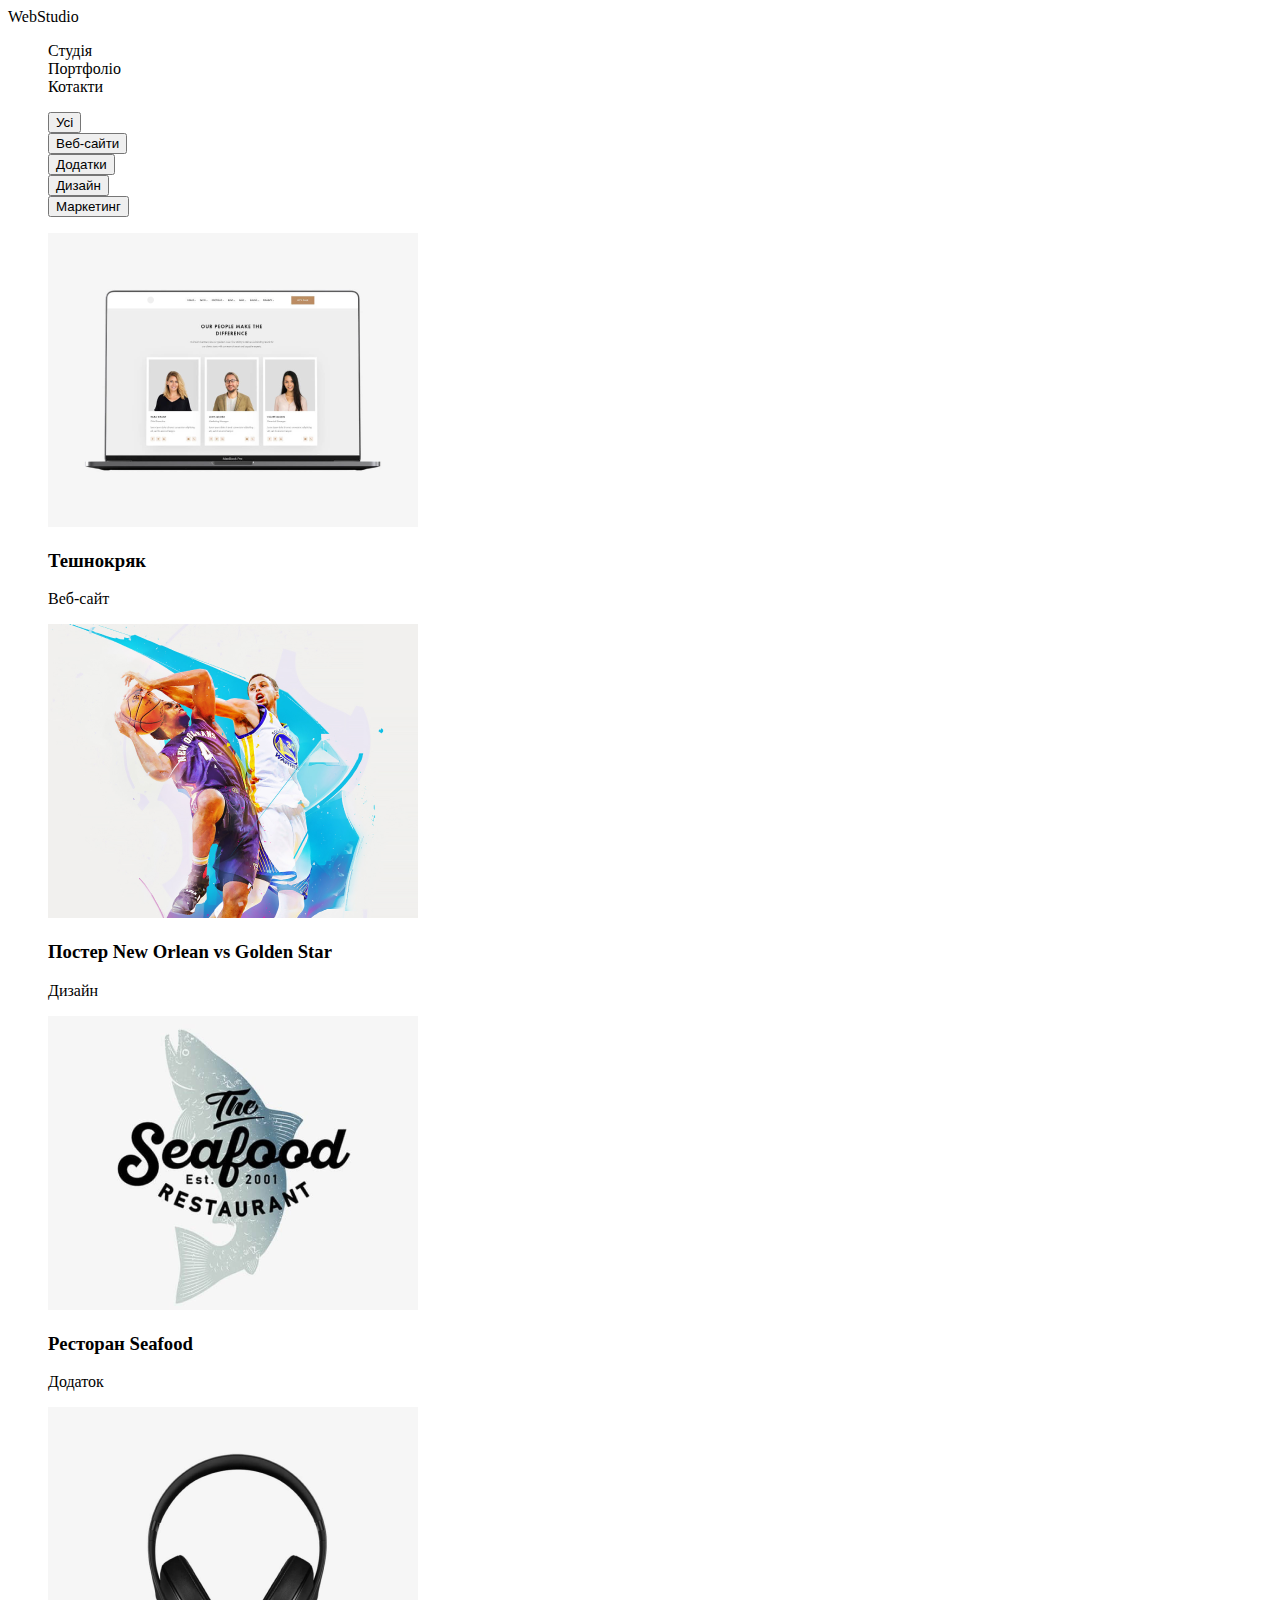
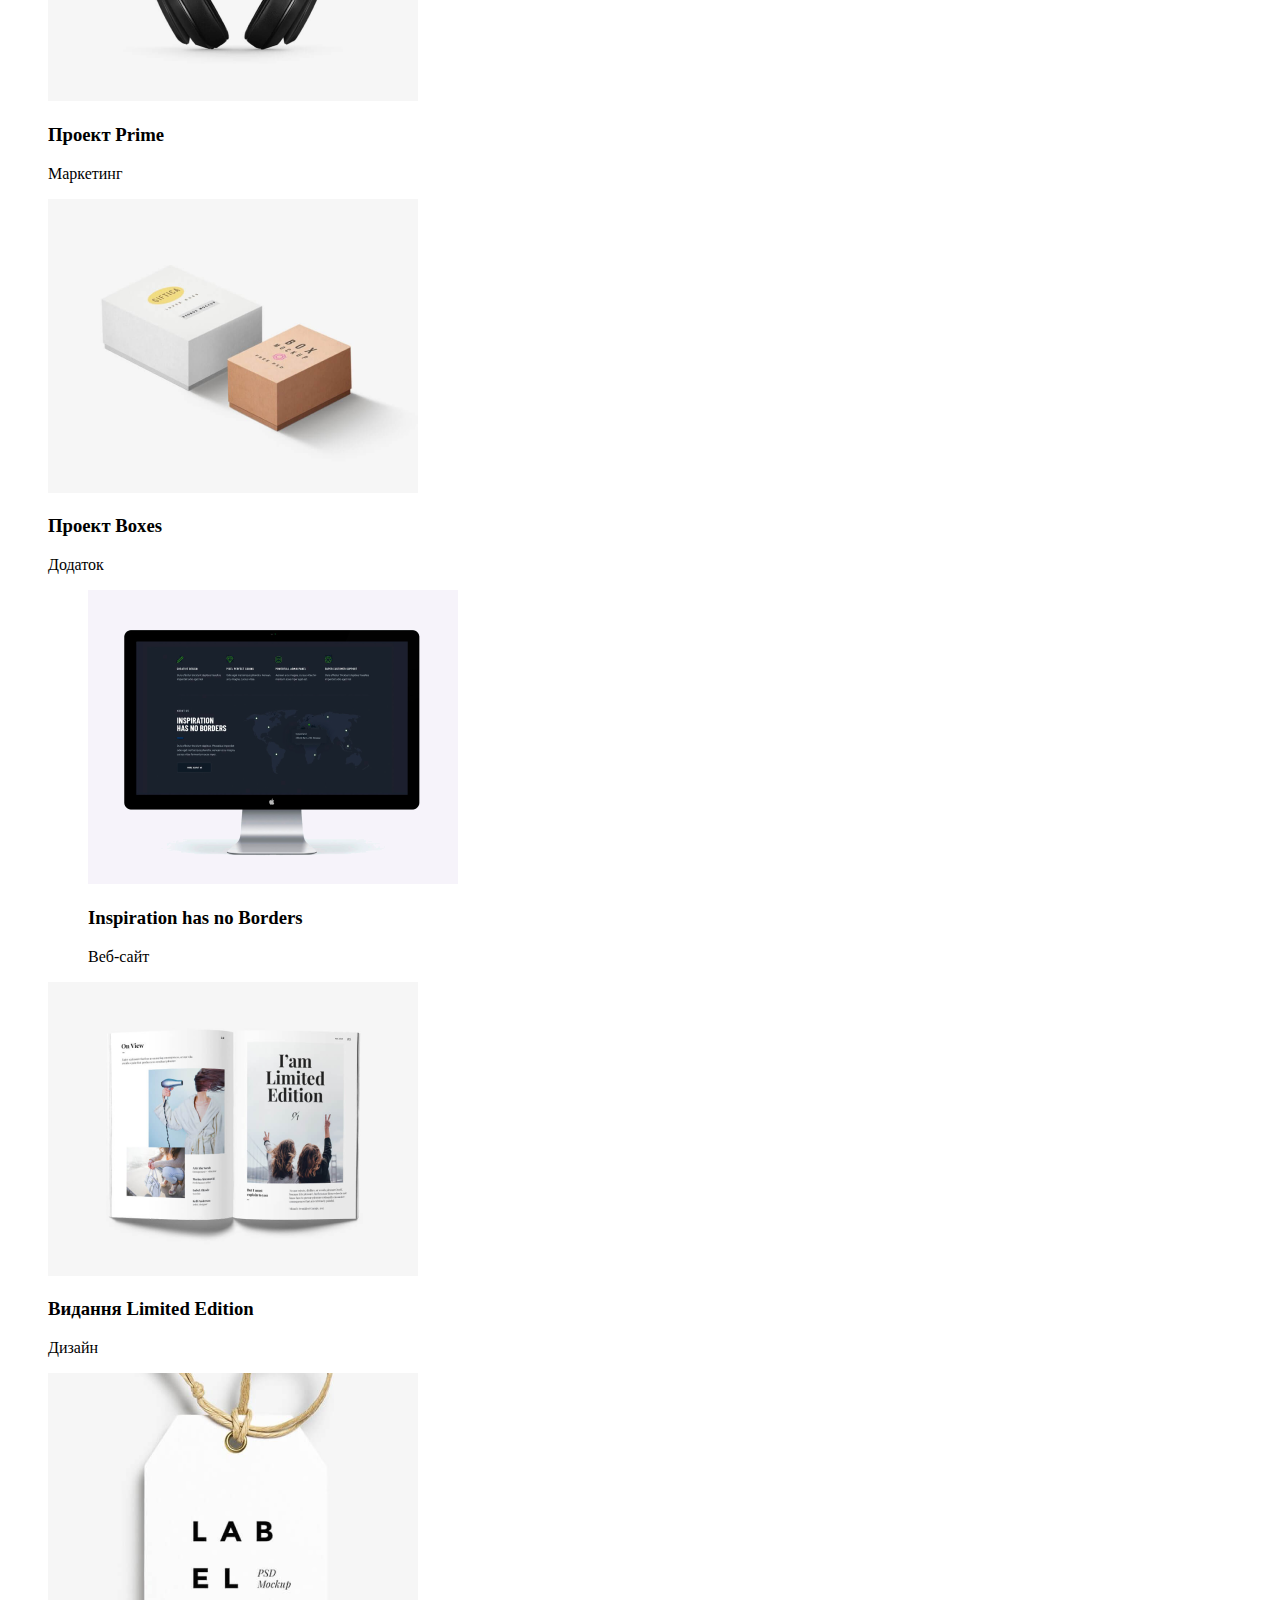
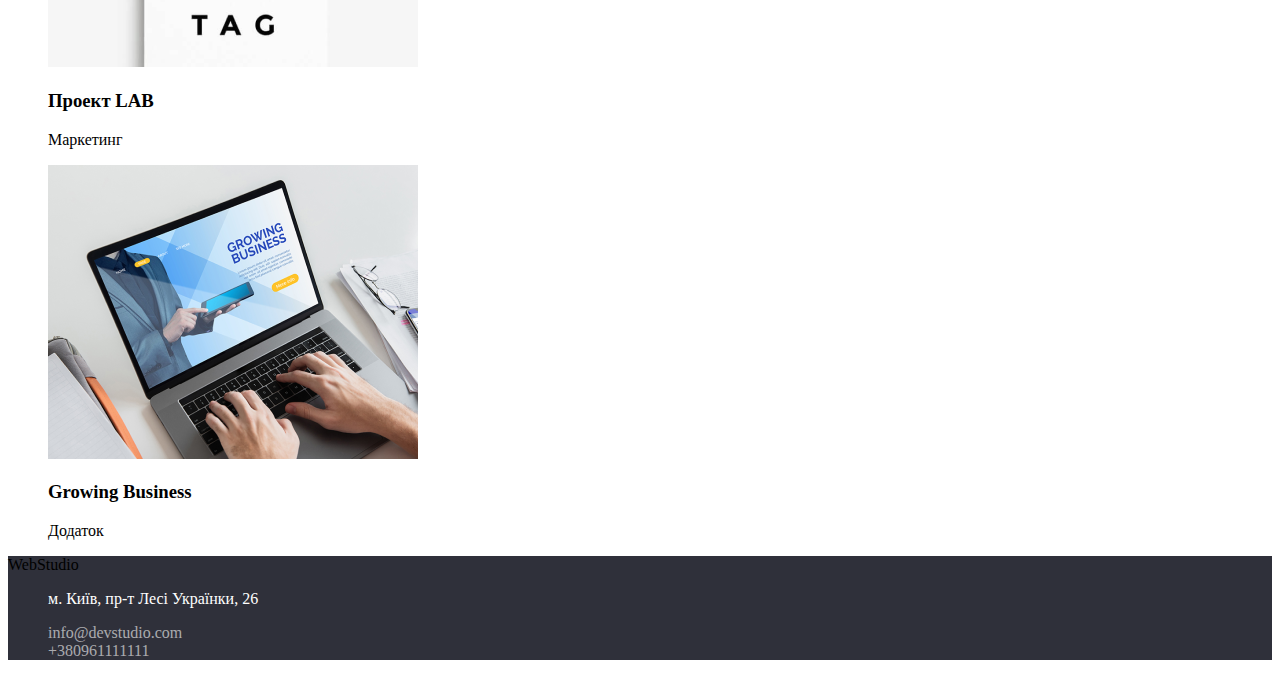
<file: portfolio.html>
<!DOCTYPE html>
<html lang="en">
  <head>
    <meta charset="UTF-8" />
    <meta name="viewport" content="width=device-width, initial-scale=1.0" />
    <title>Document</title>
    <link rel="stylesheet" href="./css/style.css" />
  </head>
  <body>
    <header>
      <a href="./index.html">WebStudio</a>
      <nav>
        <ul>
          <li>
            <a href="./index.html">Студiя</a>
          </li>

          <li>
            <a href="./portfolio.html">Портфолiо</a>
          </li>

          <li>
            <a href="#">Котакти</a>
          </li>
        </ul>
      </nav>
    </header>

    <main>
      <section id="categories">
        <ul>
          <li>
            <button class="button1" type="button"><a href="#">Усі</a></button>
          </li>
          <li>
            <button class="button1" type="button"><a href="#">Веб-сайти</a></button>
          </li>
          <li>
            <button class="button1" type="button"><a href="#">Додатки</a></button>
          </li>
          <li>
            <button class="button1" type="button"><a href="#">Дизайн</a></button>
          </li>
          <li>
            <button class="button1" type="button"><a href="#">Маркетинг</a></button>
          </li>
        </ul>
      </section>

      <article>
        <ul>
          <li>
            <a href="#">
              <img src="./img/techno.png" alt="Тешнокряк" />
              <h3>Тешнокряк</h3>
              <p>Веб-сайт</p>
            </a>
          </li>

          <li>
            <a href="#">
              <img
                src="./img/poster.png"
                alt="Постер New Orlean vs Golden Star"
              />

              <h3>Постер New Orlean vs Golden Star</h3>
              <p>Дизайн</p>
            </a>
          </li>

          <li>
            <a href="#">
              <img src="./img/seaFoodRestaurant.png" alt="Ресторан Seafood" />

              <h3>Ресторан Seafood</h3>
              <p>Додаток</p>
            </a>
          </li>

          <li>
            <a href="#">
              <img src="./img/prime.png" alt="Проект Prime" />

              <h3>Проект Prime</h3>
              <p>Маркетинг</p>
            </a>
          </li>

          <li>
            <img src="./img/boxes.png" alt="Проект Boxes" />

            <h3>Проект Boxes</h3>
            <p>Додаток</p>
          </li>

          <li>
            <figure>
              <img
                src="./img/inspiration.png"
                alt="Inspiration has no Borders"
              />
              <figcaption>
                <h3>Inspiration has no Borders</h3>
                <p>Веб-сайт</p>
              </figcaption>
            </figure>
          </li>

          <li>
            <a href="#">
              <img
                src="./img/limitedEdition.png"
                alt="Видання Limited Edition"
              />

              <h3>Видання Limited Edition</h3>
              <p>Дизайн</p>
            </a>
          </li>

          <li>
            <a href="#">
              <img src="./img/Lab.png" alt="Проект LAB" />

              <h3>Проект LAB</h3>
              <p>Маркетинг</p>
            </a>
          </li>

          <li>
            <a href="#">
              <img src="./img/business.png" alt="Growing Business" />

              <h3>Growing Business</h3>
              <p>Додаток</p>
            </a>
          </li>
        </ul>
      </article>
    </main>
    <footer>
      <a href="./index.html">WebStudio</a>
      <address>
        <ul>
          <li>
            <p>м. Київ, пр-т Лесі Українки, 26</p>
          </li>

          <li>
            <a href="mailto:info&#64;devstudio.com">info@devstudio.com</a>
          </li>
          <li>
            <a href="tel:+380961111111">+380961111111</a>
          </li>
        </ul>
      </address>
    </footer>
  </body>
</html>
</file>
<file: css/style.css>
:root {
    --dark-main: rgb(47, 48, 58);
    --blue-main: rgb(33, 150, 243);
    --gray-main: rgb(245, 244, 250);
    --white-main: rgb(255, 255, 255);
    --gray-footer: rgba(255, 255, 255, 0.6);
    --gray-category: rgb(117, 117, 117);

}

ul {
    list-style: none;
}

a {
    text-decoration: none;
    color: black;
}

.button {
    background-color: var(--blue-main);
    border: none;
    width: 216px;
    height: 50px;
}




.h1 {
    background-color: var(--dark-main);
}

h1 {
    color: var(--white-main);
}

.team {
    background-color: var(--gray-main);

}

address {
    font-style: normal;
    
}


footer {
    background-color: var(--dark-main);
    color: var(--white-main);
}

.job {
    color: var(--gray-category);
}





footer>address>ul>li>a {
    color: var(--gray-footer);
}
</file>
